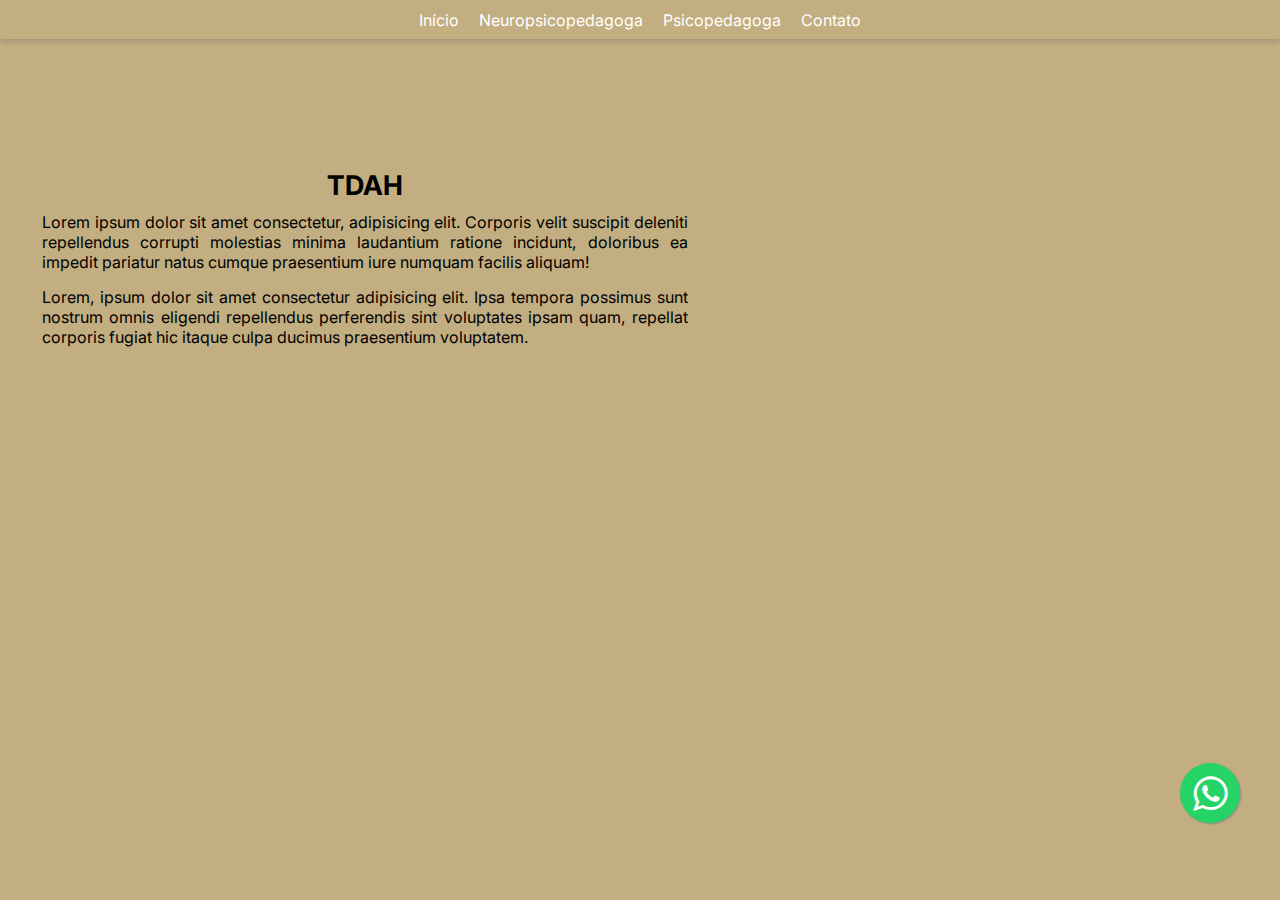
<file: index.html>
<!DOCTYPE html>
<html lang="pt-br">
<head>
    <meta charset="UTF-8">
    <meta name="viewport" content="width=device-width, initial-scale=1.0">
    <title>Document</title>
    <link rel="stylesheet" href="estilos/principal.css">
</head>
<body>
  <main>
    <header>
        <nav class="nav-bar">
    
            <div class="nav-list">
              <ul>
                <li class="nav-item"><a href="index.html" class="nav-link">Início</a></li>
                <li class="nav-item"><a href="neuro.html" class="nav-link">Neuropsicopedagoga</a></li>
                <li class="nav-item"><a href="psico.html" class="nav-link">Psicopedagoga</a></li>
                <li class="nav-item"><a href="contato.html" class="nav-link">Contato</a></li>
              </ul>
            </div>
        </div>
        </nav>
      </header> 
          <article>
            <h1>TDAH</h1>
            <p>Lorem ipsum dolor sit amet consectetur, adipisicing elit. Corporis velit suscipit deleniti repellendus corrupti molestias minima laudantium ratione incidunt, doloribus ea impedit pariatur natus cumque praesentium iure numquam facilis aliquam!</p>
            <p>Lorem, ipsum dolor sit amet consectetur adipisicing elit. Ipsa tempora possimus sunt nostrum omnis eligendi repellendus perferendis sint voluptates ipsam quam, repellat corporis fugiat hic itaque culpa ducimus praesentium voluptatem.</p>
          </article>
        
          <link rel="stylesheet" href="https://maxcdn.bootstrapcdn.com/font-awesome/4.5.0/css/font-awesome.min.css">
<a href="https://wa.me/5547991815851?text=" style="position:absolute;width:60px;height:60px;bottom:6vw;right:40px;background-color:#25d366;color:#FFF;border-radius:50px;text-align:center;font-size:40px;box-shadow: 1px 1px 2px #888;
  z-index:1000;" target="_blank">
<i style="margin-top:11px" class="fa fa-whatsapp"></i>
</body>
</html>
</file>
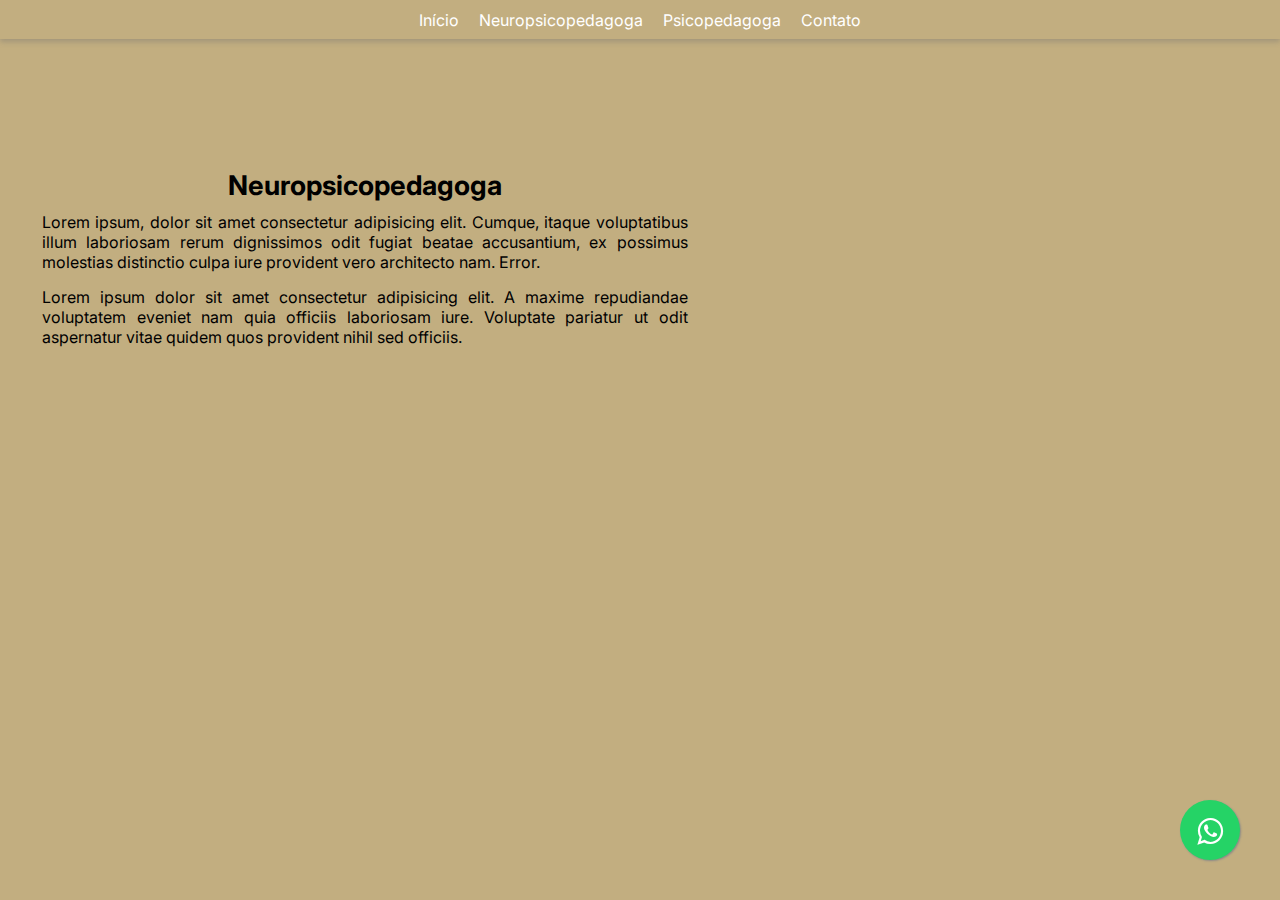
<file: neuro.html>
<!DOCTYPE html>
<html lang="pt-br">
<head>
    <meta charset="UTF-8">
    <meta name="viewport" content="width=device-width, initial-scale=1.0">
    <title>Neuro</title>
    <link rel="stylesheet" href="estilos/principal.css">
</head>
<body>
    <main>
        <header>
            <nav class="nav-bar">
        
                <div class="nav-list">
                  <ul>
                    <li class="nav-item"><a href="index.html" class="nav-link">Início</a></li>
                    <li class="nav-item"><a href="neuro.html" class="nav-link">Neuropsicopedagoga</a></li>
                    <li class="nav-item"><a href="psico.html" class="nav-link">Psicopedagoga</a></li>
                    <li class="nav-item"><a href="contato.html" class="nav-link">Contato</a></li>
                  </ul>
                </div>
            </div>
            </nav>
    </header>
    <article>
        <h1>Neuropsicopedagoga</h1>
        <p>Lorem ipsum, dolor sit amet consectetur adipisicing elit. Cumque, itaque voluptatibus illum laboriosam rerum dignissimos odit fugiat beatae accusantium, ex possimus molestias distinctio culpa iure provident vero architecto nam. Error.</p>
        <p>Lorem ipsum dolor sit amet consectetur adipisicing elit. A maxime repudiandae voluptatem eveniet nam quia officiis laboriosam iure. Voluptate pariatur ut odit aspernatur vitae quidem quos provident nihil sed officiis.</p>

    </article>
</body>
<link rel="stylesheet" href="https://maxcdn.bootstrapcdn.com/font-awesome/4.5.0/css/font-awesome.min.css">
<a href="https://wa.me/5547991815851?text=" style="position:fixed;width:60px;height:60px;bottom:40px;right:40px;background-color:#25d366;color:#FFF;border-radius:50px;text-align:center;font-size:30px;box-shadow: 1px 1px 2px #888;
  z-index:1000;" target="_blank">
<i style="margin-top:16px" class="fa fa-whatsapp"></i>
</html>
</file>
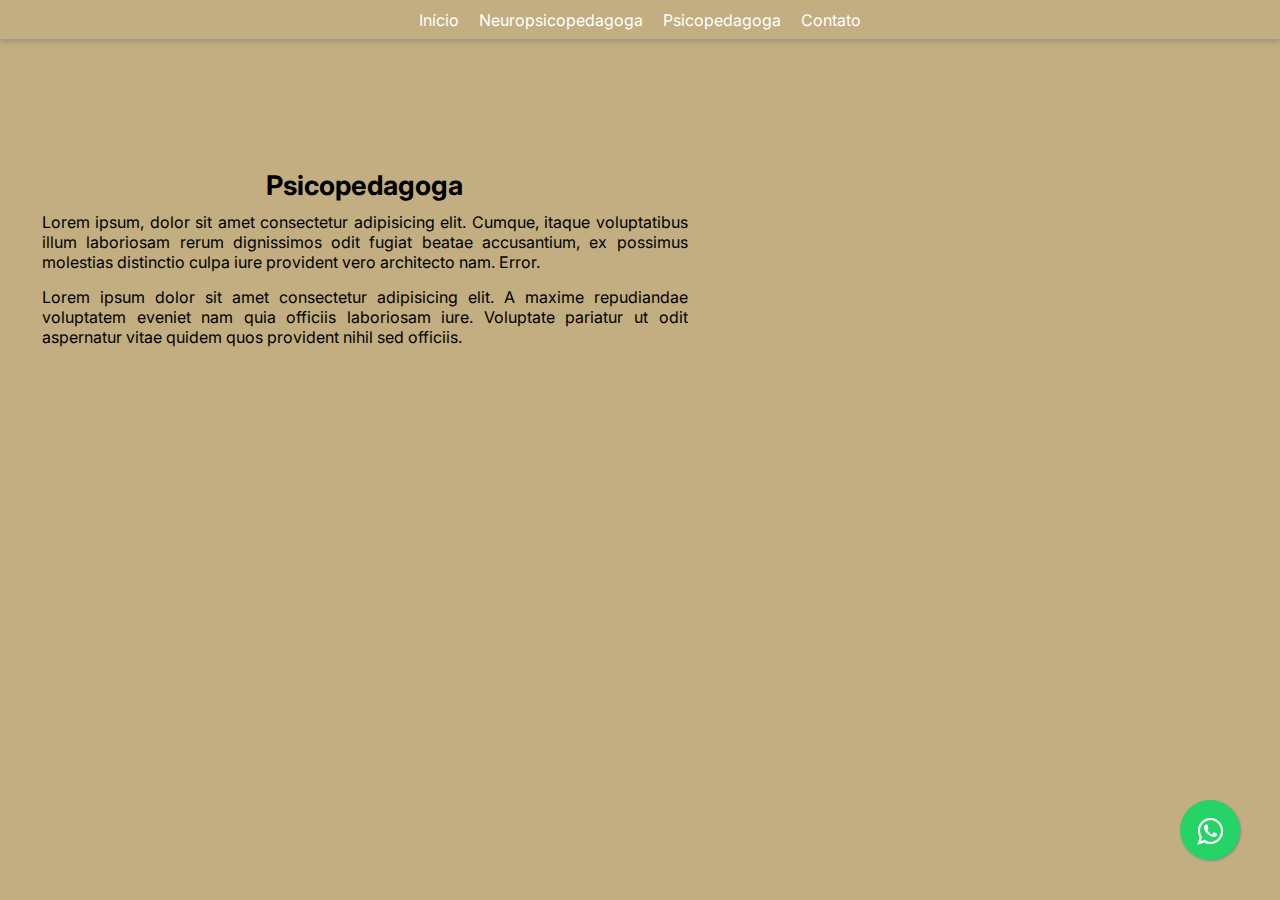
<file: psico.html>
<!DOCTYPE html>
<html lang="pt-br">
<head>
    <meta charset="UTF-8">
    <meta name="viewport" content="width=device-width, initial-scale=1.0">
    <title>Psico</title>
    <link rel="stylesheet" href="estilos/principal.css">
</head>
<body>
    <main>
        <header>
            <nav class="nav-bar">
        
                <div class="nav-list">
                  <ul>
                    <li class="nav-item"><a href="index.html" class="nav-link">Início</a></li>
                    <li class="nav-item"><a href="neuro.html" class="nav-link">Neuropsicopedagoga</a></li>
                    <li class="nav-item"><a href="psico.html" class="nav-link">Psicopedagoga</a></li>
                    <li class="nav-item"><a href="contato.html" class="nav-link">Contato</a></li>
                  </ul>
                </div>
            </div>
            </nav>
    </header>
    
    <article>
        <h1>Psicopedagoga</h1>
        
        <p>Lorem ipsum, dolor sit amet consectetur adipisicing elit. Cumque, itaque voluptatibus illum laboriosam rerum dignissimos odit fugiat beatae accusantium, ex possimus molestias distinctio culpa iure provident vero architecto nam. Error.</p>
        <p>Lorem ipsum dolor sit amet consectetur adipisicing elit. A maxime repudiandae voluptatem eveniet nam quia officiis laboriosam iure. Voluptate pariatur ut odit aspernatur vitae quidem quos provident nihil sed officiis.</p>
        
    </article>
    
</body>
<link rel="stylesheet" href="https://maxcdn.bootstrapcdn.com/font-awesome/4.5.0/css/font-awesome.min.css">
<a href="https://wa.me/5547991815851?text=" style="position:fixed;width:60px;height:60px;bottom:40px;right:40px;background-color:#25d366;color:#FFF;border-radius:50px;text-align:center;font-size:30px;box-shadow: 1px 1px 2px #888;
  z-index:1000;" target="_blank">
<i style="margin-top:16px" class="fa fa-whatsapp"></i>
</html>
</file>
<file: estilos/principal.css>
@charset "UTF-8";

/*Cores:
Marrom pastel: #C2AE80
Roxo pastel: #8094C2
Marrom médio: #827E74
Roxo médio: #585E6D
Marrom forte: #423B2A */

@import url('https://fonts.googleapis.com/css2?family=Inter:wght@100..900&display=swap');

* {
    font-family: 'Inter', sans-serif;
    margin: 0px;
    padding: 0px;
}

body {
    height: 98vh;
    width: 100vw;
    background-color: #C2AE80;
}

header {
    width: 100vw;
    background-color: #C2AE80;
    box-shadow: 0px 3px 5px #7070705e;
}

.nav-list {
   display: flex;
   align-items: center; 
}


.nav-list ul {
    display: flex;
    justify-content: center;
    list-style: none;
}

.nav-item {
  margin: 0px 10px;  
}

.nav-link {
    text-decoration: none;
    font-size: 1rem;
    color: #fff;
    font-weight: 400;
    
}
article {
    width: 52vw;
    margin: 10% 30px 50vw;
    padding: 2px;
    display: block;
    
}

article p {
   text-align: justify;
    display: flex;
    margin: 5px;
    padding: 5px;

}
@media screen and (min-width: 700px) {
    .nav-bar {
        display: flex;
        justify-content: center;
        padding: 0.6rem 0rem;
    }
    article h1 {
        font-size: 1.7rem;
        text-align: center;
        
    }

  }  


@media screen and (max-width: 700px) {
   
    .nav-list ul {
        display: block;
        justify-content: center;
        list-style: none;
    }
    .nav-bar {
        display: block;
        justify-content: center;
        padding: 0.3rem 0rem;
    }
    .nav-item {
     display: block;   
    }
    .nav-link {
        text-decoration: none;
        font-size: 2.7vw;
        color: #fff;
        font-weight: 400;
        
    }
    article h1 {
        text-align: center;
        font-size: 1.2rem;
        }
        article p {
            text-align: justify;
             display: flex;
             margin: 5px;
             padding: 1rem;
         
         }
}
</file>
